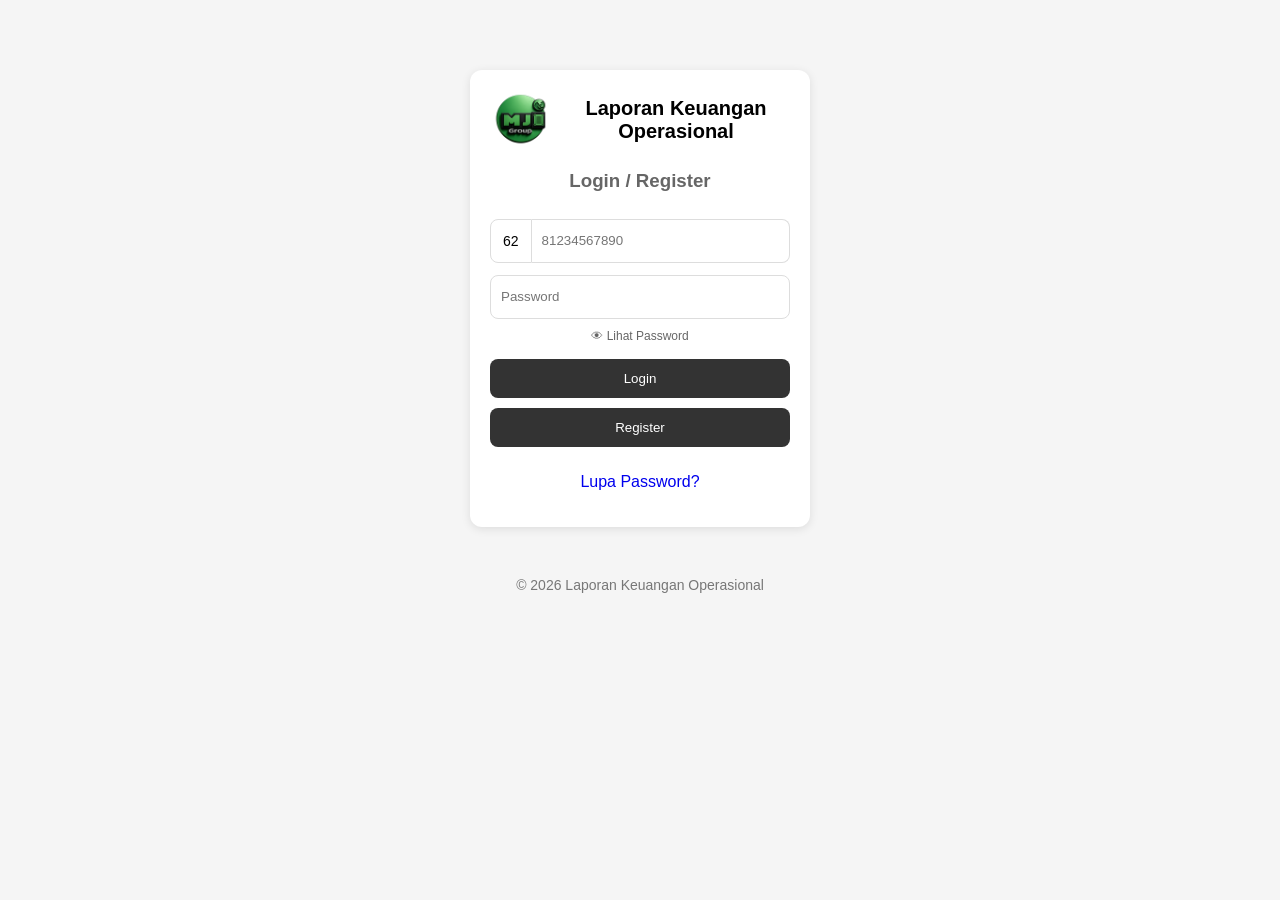
<file: index.html>
<!DOCTYPE html>
<html>
<head>
  <meta http-equiv="refresh" content="0; url=login.html">
  <link rel="manifest" href="/manifest.json">
  <meta name="theme-color" content="#f5f5f5">
</head>
<body>
</body>
</html>
</file>
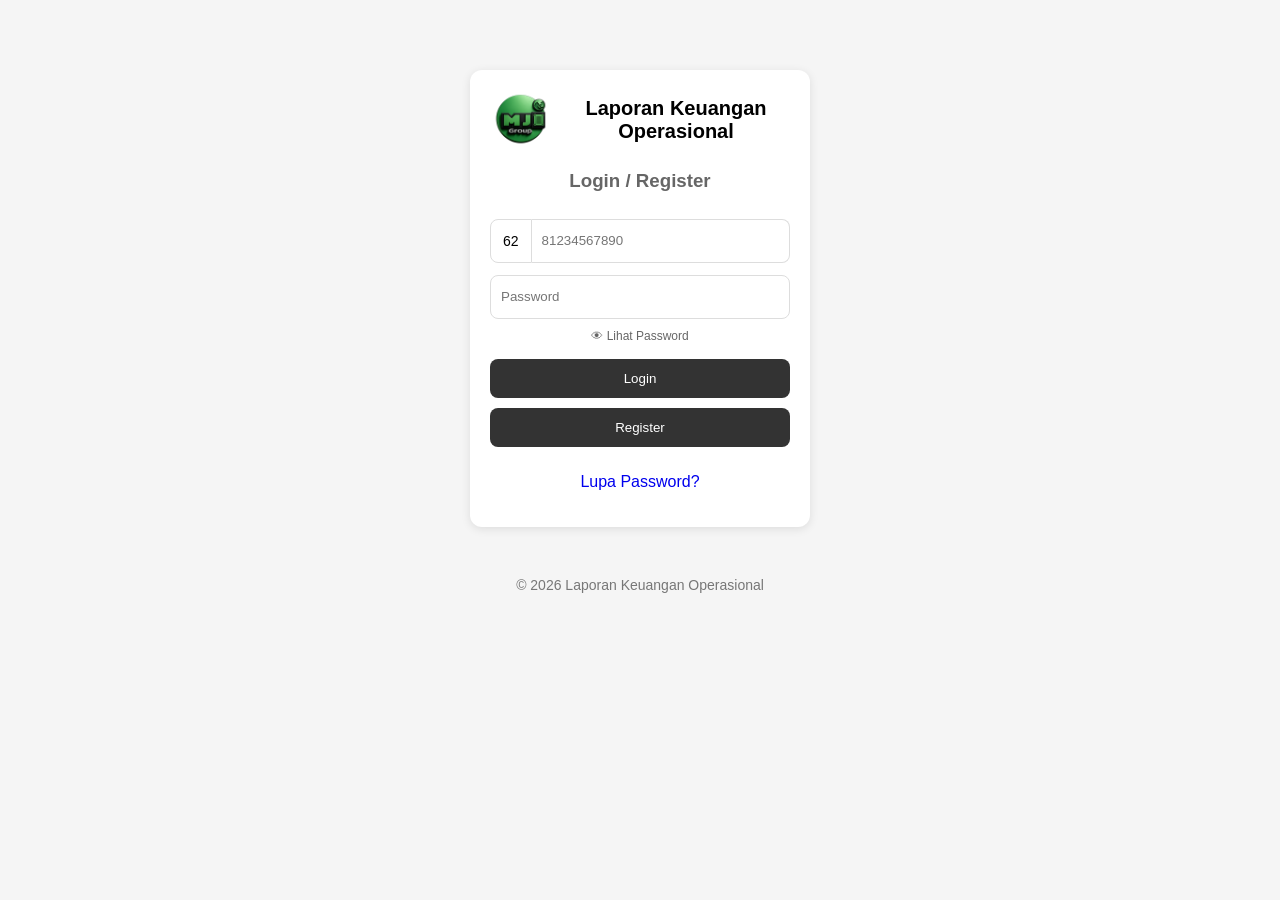
<file: dashboard.html>
<!DOCTYPE html>
<html>
<head>
<meta name="viewport" content="width=device-width, initial-scale=1">
<link rel="manifest" href="/manifest.json">
<meta name="theme-color" content="#f5f5f5">

<title>Dashboard</title>

<link rel="stylesheet" href="css/style.css">
<link rel="stylesheet" href="css/dashboard.css">
<link rel="stylesheet" href="css/navigasi.css">

<link rel="preconnect" href="https://fonts.googleapis.com">
<link rel="preconnect" href="https://fonts.gstatic.com" crossorigin>

<link href="https://fonts.googleapis.com/css2?family=Inter:wght@400;500;600;700&display=swap" rel="stylesheet">
<style>

</style>

</head>

<body>

<div class="container">

  <div class="header">

      <div class="headerTop">

        <div class="appTitle">

          <img
            src="./logo.png"
            alt="Logo"
            class="logoDashboard"
          >

          <div class="appText">
            <div>Laporan Keuangan</div>
            <div>Operasional</div>
          </div>

        </div>

        <div class="keepLoginBox">

          <div class="switchRow">
            <span>Always<br>Login</span>

            <label class="switch">
              <input type="checkbox" id="rememberLogin">
              <span class="slider"></span>
            </label>
          </div>

        </div>

      </div>

      <p>
        Login :
        <strong id="userInfo"></strong>
      </p>

      <div id="ringkasanBulan" class="ringkasanBulan">
        <div class="itemRingkasan">
          <span>Pemasukan:</span><br>
          <strong id="totalMasukBulan">Rp ...</strong>
        </div>

        <div class="itemRingkasan">
        <span>Pengeluaran:</span><br>
        <strong id="totalKeluarBulan">Rp ...</strong>
        </div>
      </div>

      <div class="itemRingkasan" style="margin-top:16px;">

          <div style="margin:0; padding:0; color:white; font-size:12px;">Total Saldo :</div>

            <div id="saldo" class="saldo">
              Rp ...
            </div>

      </div>

  </div>

  

  <div class="card">

      <p style="margin:0; padding:0; color:#777; font-size:12px;">Transaksi Terbaru :</p>

      <div id="listTransaksi">

        <div class="kosong">
        Loading...
        </div>

      </div>

  </div>

  <div class="menu">
    <div class="card">
        <p style="margin:0; padding:0; color:#777; font-size:12px;">Menu :</p>

          <button onclick="tambahPemasukan()">Pemasukan</button>
          <button onclick="tambahPengeluaran()" id="btnPengeluaran">Pengeluaran</button>

    </div>
  </div>

</div>

<div class="bottomNav">

  <button data-menu="dashboard" onclick="lihatDashboard()">
    <span>🏠</span>
    <small>Home</small>
  </button>

  <button data-menu="laporan" onclick="lihatRiwayatTransaksi()">
    <span>📊</span>
    <small>Laporan</small>
  </button>

  <button data-menu="user-profil" onclick="lihatProfil()">
    <span>👤</span>
    <small>Profil</small>
  </button>

  <button data-menu="dompet" onclick="logout()">
    <span>↪️</span>
    <small>Logout</small>
  </button>

</div>

<script src="js/config.js"></script>
<script src="js/api.js"></script>
<script src="js/auth.js"></script>
<script src="js/utils.js"></script>
<script src="js/dashboard.js"></script>
<script src="js/nav.js"></script>



</body>
</html>
</file>
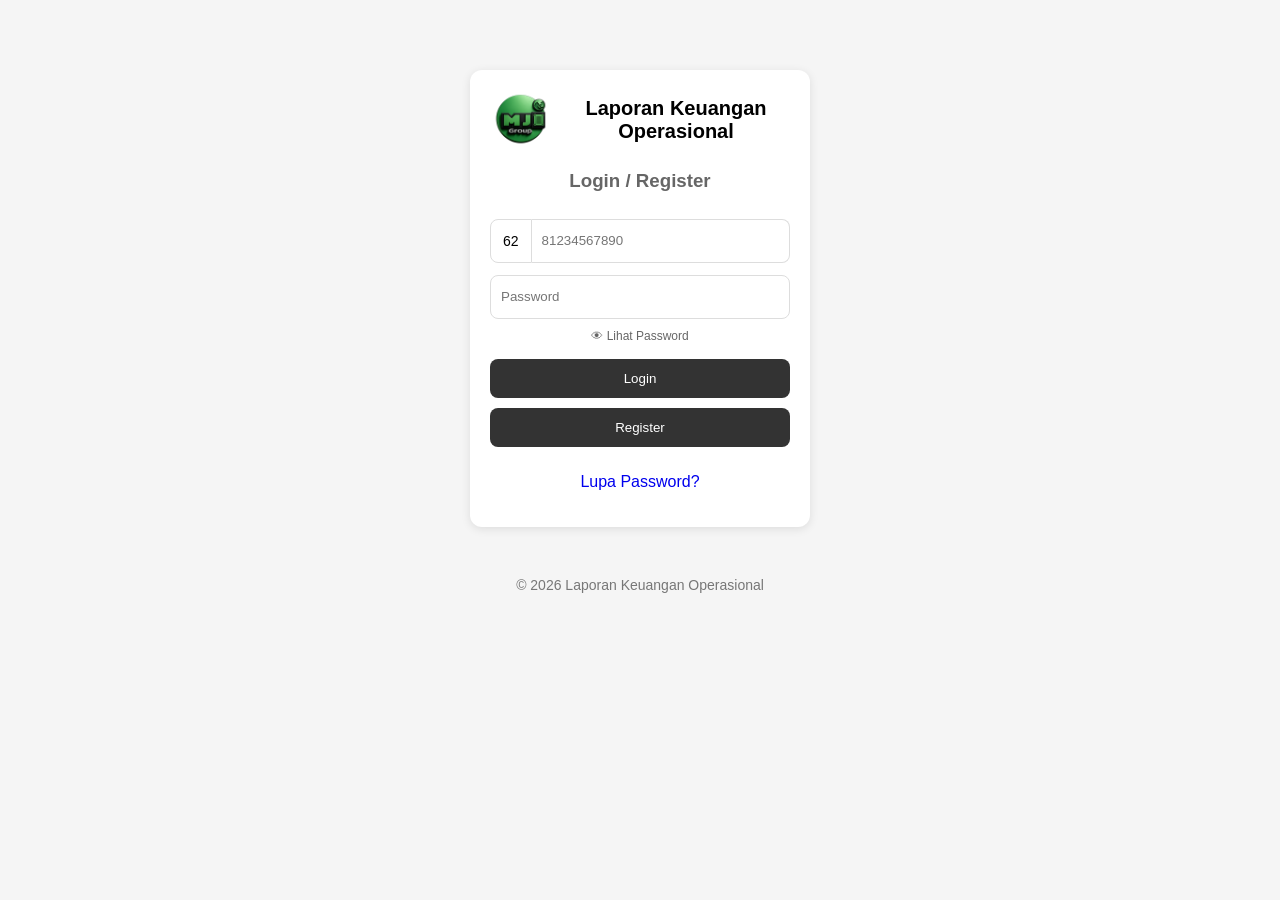
<file: login.html>
<!DOCTYPE html>
<html>
<head>
<meta name="viewport" content="width=device-width, initial-scale=1">
<link rel="manifest" href="/manifest.json">
<meta name="theme-color" content="#f5f5f5">
<title>Login</title>

<link rel="stylesheet" href="css/style.css">
<link rel="stylesheet" href="css/login.css">

</head>

<body>

<div class="container">

    <div class="card">

        <div class="header-login">

            <img
                src="./logo.png"
                alt="Logo"
                class="logo-login"
            >

            <div>
                <h2 class="nama-app">
                    Laporan Keuangan Operasional
                </h2>
            </div>

        </div>

        <h3>Login / Register</h3>

        <div class="phone-input">
            <span class="prefix">62</span>
            <input id="noHp" placeholder="81234567890" inputmode="numeric">
        </div>
        <input id="password" type="password" placeholder="Password">

        <div class="toggle" onclick="togglePass()">👁 Lihat Password</div>

        <p id="status"></p>

        <button id="loginBtn" onclick="login()">Login</button>
        <button id="registerBtn" onclick="register()">Register</button>

        <p>
        <a href="#"
            onclick="bukaModalLupaPassword()"
            class="lupaPassword">
            Lupa Password?
        </a>
        </p>

    </div>

    <div id="modalLupaPassword" class="modal">

    <div class="modal-content">

        <span
        class="close"
        onclick="tutupModalLupaPassword()"
        >&times;</span>

        <h3>Lupa Password</h3>

        <!-- Step 1 -->
        <div id="stepEmail">

        <input
            type="email"
            id="gmailReset"
            placeholder="Masukkan Gmail"
        >

        <button
            onclick="kirimOtpReset()"
        >
            Kirim OTP
        </button>

        </div>

        <!-- Step 2 -->
        <div
        id="stepOtp"
        style="display:none;"
        >

        <input
            type="text"
            id="otpReset"
            placeholder="Masukkan OTP"
        >

        <button
            onclick="verifikasiOtpReset()"
        >
            Verifikasi OTP
        </button>

        </div>

        <!-- Step 3 -->
        <div
        id="stepPassword"
        style="display:none;"
        >

        <input
            type="password"
            id="passwordBaru"
            placeholder="Password Baru"
        >
        <div
        id="togglePassBaru"
        class="toggle"
        onclick="togglePassBaru()"
        >
        👁 Lihat Password
        </div>

        <button
            onclick="simpanPasswordBaru()"
        >
            Simpan Password
        </button>

        </div>

    </div>

    </div>

</div>

<footer id="footer">
© 2026 Laporan Keuangan Operasional
</footer>

<script src="js/config.js"></script>
<script src="js/api.js"></script>

<script src="js/utils.js"></script>
<script src="js/login.js"></script>

</body>
</html>
</file>
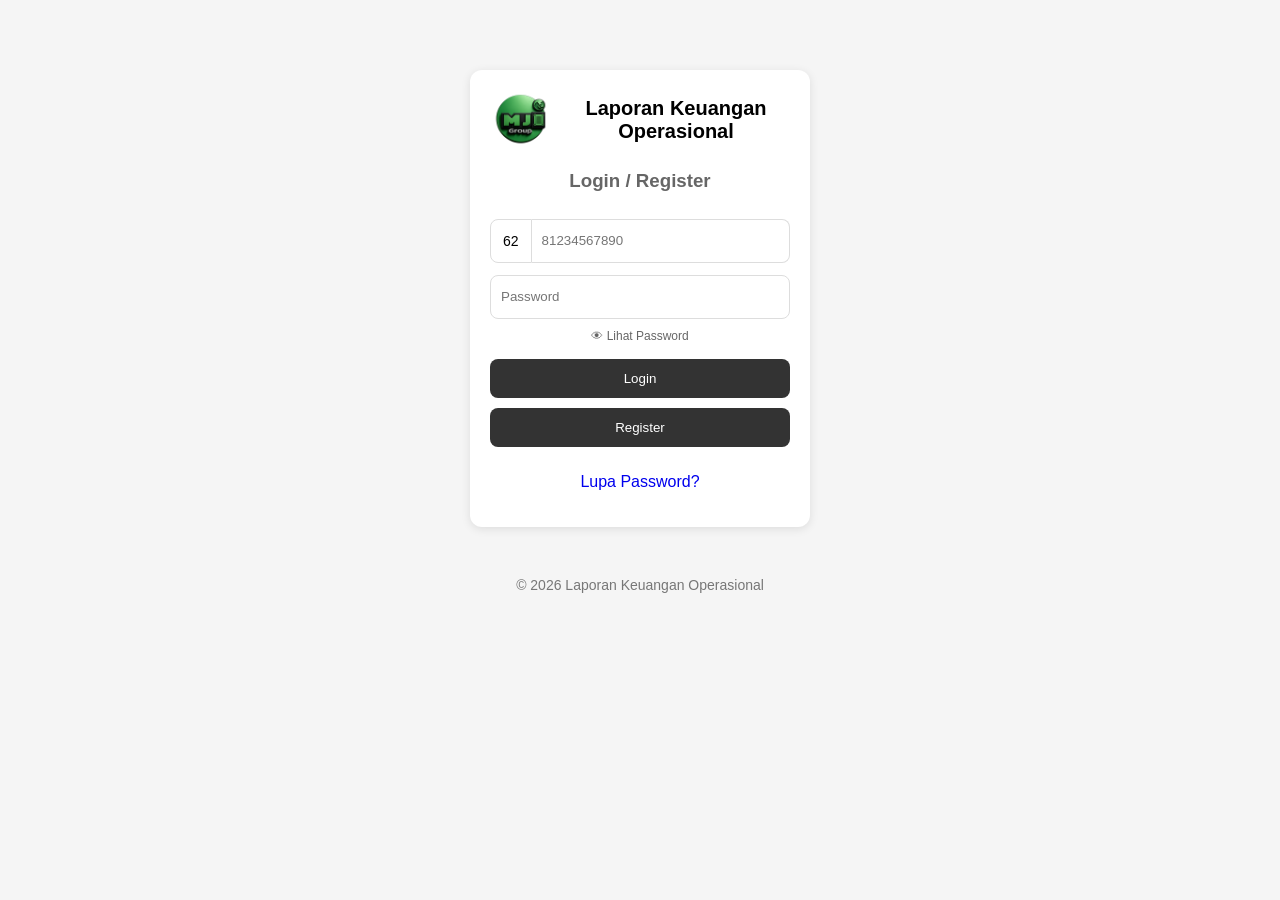
<file: pemasukan.html>
<!DOCTYPE html>
<html>
<head>
<meta name="viewport" content="width=device-width, initial-scale=1">
<link rel="manifest" href="/manifest.json">
<meta name="theme-color" content="#f5f5f5">
<title>Pemasukan</title>

<link rel="stylesheet" href="css/style.css">
<link rel="stylesheet" href="css/button.css">
</head>

<body>

<div class="container">

  <div class="header">
    <h2>Tambah Pemasukan</h2>
  </div>

  <div class="card">
    <label for="tanggal">Tanggal</label>
    <input type="datetime-local" id="tanggal">

    <label for="kategori">Kategori</label>
    <select id="kategori">
      <option value="">Pilih Kategori</option>
      <option value="Top Up Kasbon OP">Top Up Kasbon OP</option>
      <option value="Lainnya">Lainnya</option>
    </select>

    <label for="nominal">Nominal</label>
    <input id="nominal" type="text" inputmode="numeric" placeholder="0">

    <label for="catatan">Keterangan</label>
    <textarea id="catatan" placeholder="Catatan"></textarea>
    
    <label for="file">Upload Bukti</label>
    <input type="file" id="file" accept="image/*,.pdf">
    <img id="preview">
    
    <p id="status"></p>
    <button id="btnSimpan" onclick="simpanPemasukan()">Simpan</button>

    <button class="btnBack" >Kembali</button>

  </div>

</div>

<footer id="footer">
© 2026 Laporan Keuangan Operasional
</footer>

<!-- SCRIPT -->
<script src="js/config.js"></script>
<script src="js/api.js"></script>

<script src="js/auth.js"></script>
<script src="js/utils.js"></script>
<script src="js/pemasukan.js"></script>


</body>
</html>
</file>
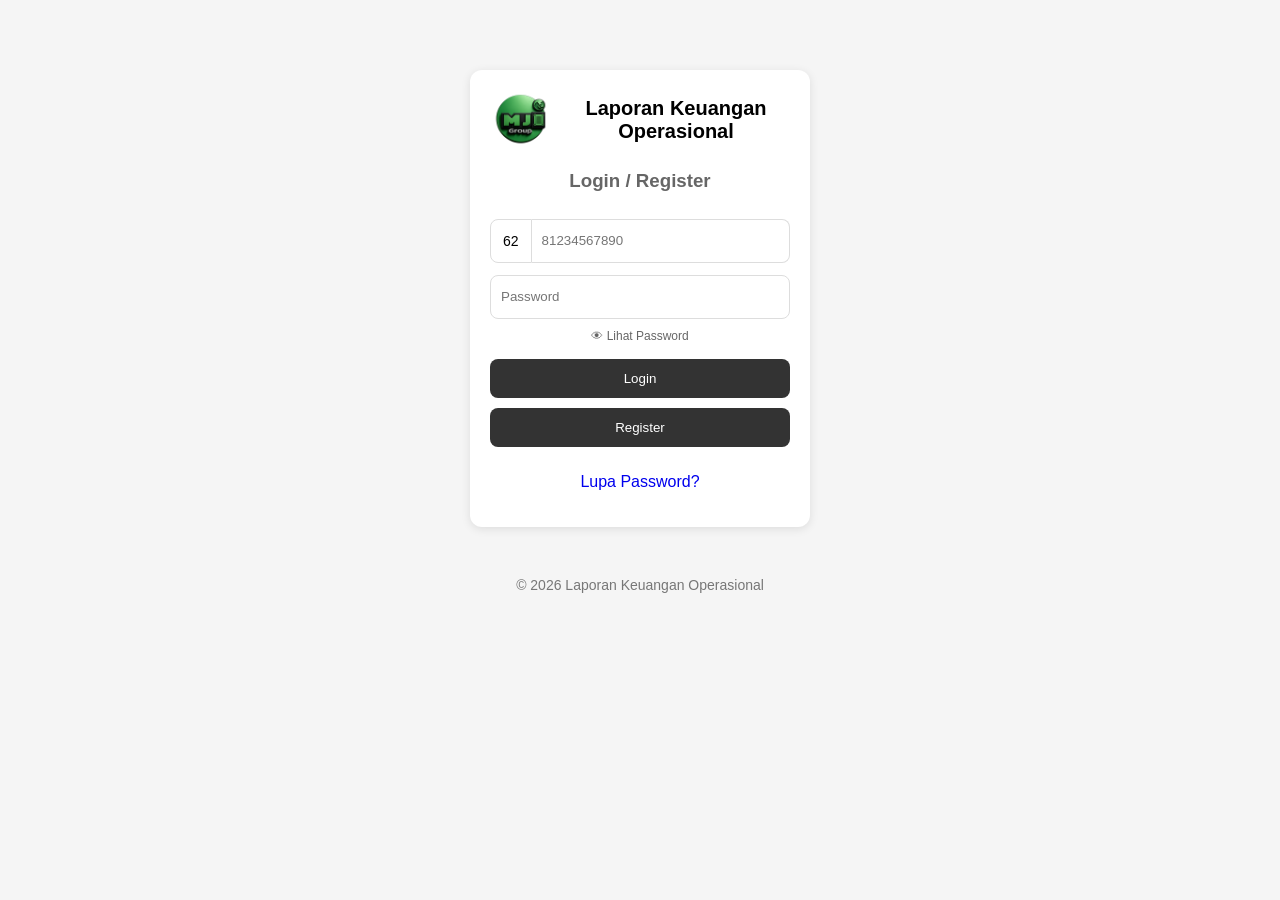
<file: pengeluaran.html>
<!DOCTYPE html>
<html>
<head>
<meta name="viewport" content="width=device-width, initial-scale=1">
<link rel="manifest" href="/manifest.json">
<meta name="theme-color" content="#f5f5f5">

<title>Pengeluaran</title>

<link rel="stylesheet" href="css/style.css">
<link rel="stylesheet" href="css/button.css">

</head>

<body>

<div class="container">

  <div class="header">
    <h2>Tambah Pengeluaran</h2>
  </div>

  <div class="card">

    <label for="tanggal">Tanggal</label>
    <input type="datetime-local" id="tanggal">

    <label for="kategori">Kategori</label>
    <select id="kategori">
      <option value="">Pilih Kategori</option>
      <option value="Transportasi">Transportasi</option>
      <option value="Project">Project</option>
      <option value="Konsumsi">Konsumsi</option>
      <option value="Lainnya">Lainnya</option>
    </select>

    <label for="nominal">Nominal</label>

    <input
      type="text"
      id="nominal"
      inputmode="numeric"
      placeholder="Rp 0"
    >

    <label for="catatan">Keterangan</label>

    <textarea
      id="catatan"
      placeholder="Catatan"
    ></textarea>

    <label for="file">Upload Bukti</label>

    <input type="file" id="file" accept="image/*,.pdf">
    <img id="preview">

    <p id="status"></p>

    <button
      id="btnSimpan"
      class="primaryBtn"
      onclick="simpanPengeluaran()"
    >
      Simpan
    </button>

    <button
      class="btnBack"
    >
      Kembali
    </button>

  </div>

</div>

<footer id="footer">
© 2026 Laporan Keuangan Operasional
</footer>

<script src="js/config.js"></script>
<script src="js/api.js"></script>

<script src="js/auth.js"></script>
<script src="js/utils.js"></script>
<script src="js/pengeluaran.js"></script>

</body>
</html>
</file>
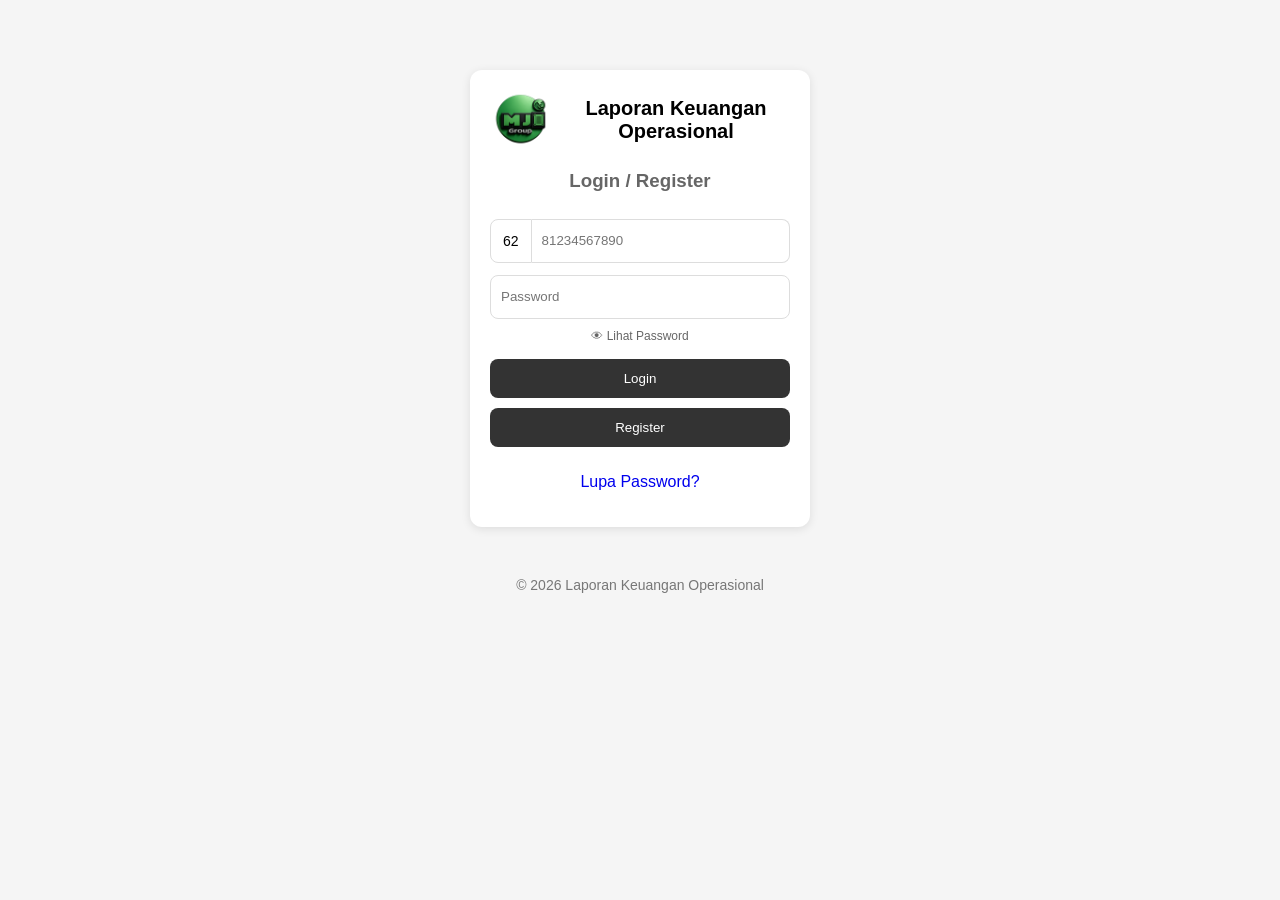
<file: profil.html>
<!DOCTYPE html>
<html>
<head>
<meta name="viewport" content="width=device-width, initial-scale=1">
<link rel="manifest" href="/manifest.json">
<meta name="theme-color" content="#f5f5f5">
<title>Profil</title>

<link rel="stylesheet" href="css/style.css">
<link rel="stylesheet" href="css/button.css">
</head>

<body>

<div class="container">

  <div class="header">
    <h2>Atur Profil</h2>
  </div>

  <div class="card">

    <label for="nama">Nama</label>
    <input id="nama" placeholder="Nama Lengkap" required>

    <label for="jabatan">Jabatan</label>
    <input id="jabatan" placeholder="Jabatan" required>

    <label for="gmail">gmail</label>
    <input id="gmail" placeholder="gmail" required>
    
    <p id="status"></p>
    <button id="btnSimpan">Simpan</button>

    <button class="btnBack" >Kembali</button>

  </div>

</div>

</div>

<!-- SCRIPT -->
<script src="js/config.js"></script>
<script src="js/api.js"></script>

<script src="js/auth.js"></script>
<script src="js/utils.js"></script>
<script src="js/profil.js"></script>


</body>
</html>
</file>
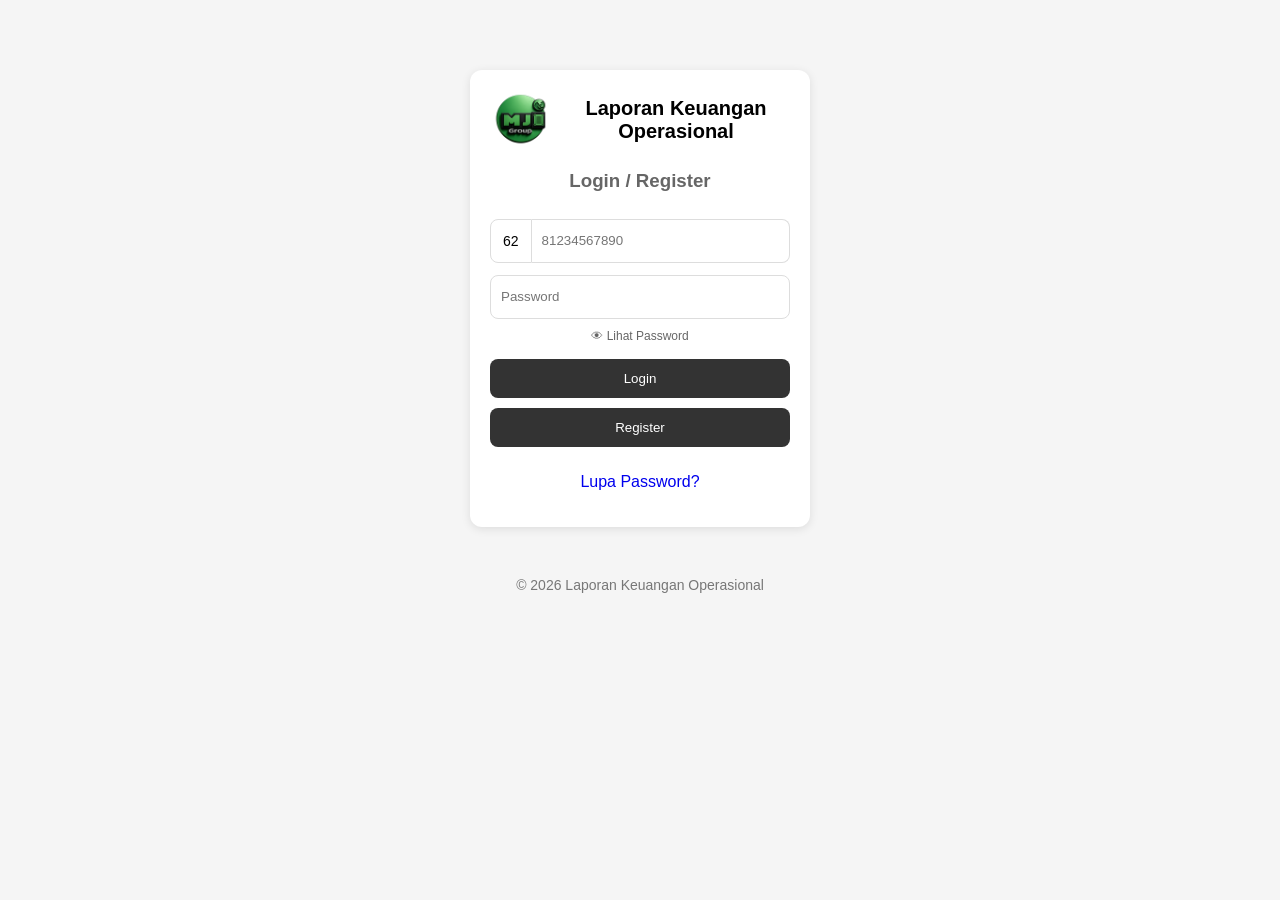
<file: user-profil.html>
<!DOCTYPE html>
<html>
<head>
<meta name="viewport" content="width=device-width, initial-scale=1">
<link rel="manifest" href="/manifest.json">
<meta name="theme-color" content="#f5f5f5">
<title>Laporan</title>

<link rel="stylesheet" href="css/style.css">
<link rel="stylesheet" href="css/button.css">
<link rel="stylesheet" href="css/navigasi.css">


</head>

<body>



<div class="container">

    <div class="card profil-card">

        <div class="header">
            <h2>Profil</h2>
        </div>

        <div class="profil-item">
            <span class="label">Nama</span>
            <span class="value" id="namaUser">Loading ...</span>
        </div>

        <div class="profil-item">
            <span class="label">Jabatan</span>
            <span class="value" id="jabatanUser">Loading ...</span>
        </div>

        <div class="profil-item">
            <span class="label">gmail</span>
            <span class="value" id="gmailUser">Loading ...</span>
        </div>

    </div>

  <div class="card">
    <button onclick="aturProfil()">Edit Profil</button>
  </div>
  
</div>

<div class="bottomNav">

  <button data-menu="dashboard" onclick="lihatDashboard()">
    <span>🏠</span>
    <small>Home</small>
  </button>

  <button data-menu="laporan" onclick="lihatRiwayatTransaksi()">
    <span>📊</span>
    <small>Laporan</small>
  </button>

  <button data-menu="user-profil" onclick="lihatProfil()">
    <span>👤</span>
    <small>Profil</small>
  </button>

  <button data-menu="dompet" onclick="logout()">
    <span>↪️</span>
    <small>Logout</small>
  </button>

</div>

<script src="js/config.js"></script>
<script src="js/api.js"></script>

<script src="js/auth.js"></script>
<script src="js/utils.js"></script>
<script src="js/user-profil.js"></script>
<script src="js/nav.js"></script>

</body>
</html>
</file>
<file: css/style.css>
body{
  background:#f5f5f5;
  padding:20px;
  font-family:'Inter', sans-serif;
  margin: 0;
  padding-bottom: 90px;

}

.container{
  max-width:500px;
  margin:auto;
}

.card{
  background:white;
  border-radius:10px;
}

input{
  width:100%;
  padding:10px;
  margin:8px 0;
  border-radius:8px;
  border:1px solid #ccc;
  box-sizing:border-box;
}

button{
  width:100%;
  padding:12px;
  background:#333333;
  color:white;
  border:none;
  border-radius:8px;
  cursor:pointer;
  display:block;
  margin-top:10px;
}

button:hover{
  background:#666666;
  transform:translateY(-2px);
}

button:active{
  transform:translateY(0);
}

button:disabled{
  background:#999;
  cursor:not-allowed;
}

#footer{
  text-align:center;
  margin-top:40px;
  color:#777;
  font-size:14px;
}


/* =====================================================
   SKELETON - PULSE
   ===================================================== */

.skeleton{
  display:inline-block;
  background:#e5e7eb;
  border-radius:6px;

  animation:
    skeletonPulse 1.2s infinite ease-in-out;
}


.skeletonSaldo{
  width:160px;
  height:28px;
}


.skeletonNominal{
  width:110px;
  height:20px;
}


.skeletonKategori{
  width:100px;
  height:18px;
  margin-bottom:8px;
}


.skeletonKeterangan{
  width:150px;
  height:14px;
  margin-bottom:8px;
}


.skeletonTanggal{
  width:120px;
  height:13px;
}


.skeletonTransaksi{
  min-height:70px;
}


/* =====================================================
   ANIMASI PULSE
   ===================================================== */

@keyframes skeletonPulse{

  0%{
    opacity:.5;
  }

  50%{
    opacity:1;
  }

  100%{
    opacity:.5;
  }

}


/* =====================================================
   SKELETON BULAN - SHIMMER
   ===================================================== */

.skeletonBulan{

  height:40px;
  margin-bottom:10px;
  border-radius:10px;

  background:linear-gradient(
    90deg,
    #eeeeee 25%,
    #f8f8f8 50%,
    #eeeeee 75%
  );

  background-size:200% 100%;

  animation:
    skeletonShimmer 1.2s infinite linear;
}


/* =====================================================
   ANIMASI SHIMMER
   ===================================================== */

@keyframes skeletonShimmer{

  0%{
    background-position:200% 0;
  }

  100%{
    background-position:-200% 0;
  }

}

.skeleton{
  display:inline-block;
  background:#e5e7eb;
  border-radius:6px;
  animation:skeletonProfil 1.2s infinite ease-in-out;
}

.skeletonProfilNama{
  width:140px;
  height:20px;
}

.skeletonProfilJabatan{
  width:100px;
  height:16px;
}

.skeletonProfilGmail{
  width:180px;
  height:16px;
}

@keyframes skeletonProfil{

  0%{
    opacity:.5;
  }

  50%{
    opacity:1;
  }

  100%{
    opacity:.5;
  }

}

.skeletonSummary {
  display: inline-block;
  width: 100px;
  height: 18px;
  border-radius: 6px;

  background: linear-gradient(
    90deg,
    #eeeeee 25%,
    #f7f7f7 50%,
    #eeeeee 75%
  );

  background-size: 200% 100%;
  animation: skeletonSummary 1.2s infinite;
}

@keyframes skeletonSummary {

  0% {
    background-position: 200% 0;
  }

  100% {
    background-position: -200% 0;
  }

}
</file>
<file: css/dashboard.css>
body {
  margin: 0;
}

.header{
  background:#333333;
  color:white;
  padding:20px;
  border-radius:16px;
  margin-bottom: 20px;
}

.header h2 {
  margin-bottom: 5px;
  margin-top: 10px;
}

.header p {
  margin-top: 5px;
}

.card{
  background:#ffffff;
  border-radius:16px;
  padding:16px;
  margin-bottom:16px;
  box-shadow:0 2px 8px rgba(0,0,0,0.08);
}

.saldo{
  font-size:25px;
  font-weight:bold;
  text-align: center;
  padding: 10px;
}

.menu{
  display:grid;
  grid-template-columns:repeat(auto-fit, minmax(140px,1fr));
  gap:12px;
  margin-bottom:16px;
}

.menu button{
  padding:16px;
  border:none;
  border-radius:8px;
  background:#666666;
  color:white;
  font-size:15px;
  cursor:pointer;
  transition:0.2s;
}

#btnPengeluaran{
  background:#666666;
}

.menu button:hover{
  opacity:0.9;
  transform:translateY(-2px);
}

.menu button:active{
  transform:scale(0.98);
}

.logoutBtn{
  width:100%;
  padding:14px;
  border:none;
  border-radius:8px;
  background:#C75B5B;
  color:white;
  font-size:15px;
  font-weight:bold;
}

.transaksiItem{
  padding:12px 0;
  border-bottom:1px solid #eee;
}

.transaksiHeader{
  display:flex;
  justify-content:space-between;
  align-items:center;
  gap:10px;
}

.transaksiHeader > div:first-child{
  flex:1;
  min-width:0;
}

.transaksiHeader strong{
  display:-webkit-box;
  -webkit-line-clamp:2;
  -webkit-box-orient:vertical;
  overflow:hidden;
  white-space:normal;
}

.nominal{
  font-weight:bold;
  flex-shrink:0;
}

.jenis{
  font-size:13px;
  color:#777;
  margin-top:4px;
}

.kosong{
  text-align:center;
  color:#888;
  padding:20px;
}

.menuList {
  display: flex;
  flex-direction: column;
  gap: 10px;
}

.hidden {
  display: none;
}

.menuToggle {
  width: 100%;
  padding: 12px;
  border: none;
  border-radius: 8px;
  color: white;
  cursor: pointer;
}

.menuList button {
  width: 100%;
}

.tanggal{
  font-size: 12px;
  color: #888;
  margin-top: 4px;
}

.btnHapus{
  width: 70px;
  margin-left: auto;
  margin-top: 8px;
  padding: 6px 10px;
  font-size: 12px;
  border: none;
  border-radius: 8px;
  background: #C75B5B;
  color: white;
  cursor: pointer;
}

.btnHapus:hover{
  background: #A94444;
}

.loading{
  text-align:center;
  padding:20px;
  color:#666;
}

.ringkasanBulan{
  display:flex;
  gap:12px;
}

.itemRingkasan{
  flex:1;
  min-width:0; /* penting */
  background:rgba(255,255,255,0.15);
  padding:10px;
  border-radius:8px;
}

.itemRingkasan strong{
  color:white;
  font-size:clamp(13px, 3.5vw, 15px);
  font-weight:600;
}

#totalMasukBulan{
  color:#d2fce1;
}

#totalKeluarBulan{
  color:#fdd3d3;
}



.keepLoginBox{
  display:flex;
  align-items:center;
  gap:8px;
  font-size:11px;
  color:white;
  font-weight:500;
  flex-direction: column;
  align-items: flex-end; /* biar tetap ke kanan */

}

.switchRow{
  display: flex;
  align-items: center;
  gap: 10px;
}

.switch{
  position:relative;
  display:inline-block;
  width:44px;
  height:24px;
}

.switch input{
  opacity:0;
  width:0;
  height:0;
}

.slider{
  position:absolute;
  inset:0;
  cursor:pointer;
  background:#d1d5db;
  border-radius:999px;
  transition:.25s;
}

.slider:before{
  content:"";
  position:absolute;
  width:18px;
  height:18px;
  left:3px;
  top:3px;
  background:white;
  border-radius:50%;
  transition:.25s;
}

.switch input:checked + .slider{
  background:#22c55e;
}

.switch input:checked + .slider:before{
  transform:translateX(20px);
}

@media (max-width:375px){

  .ringkasanBulan{
    flex-direction:column;
  }

}

/* ==================== btn profile ====================== */

.btnProfile{
  font-size: 12px;
  padding: 6px 10px;
  border: none;
  border-radius: 8px;
  background: #444444;
  color: white;
  cursor: pointer;
}

.btnProfile:hover{
  background: #666666;
}

.headerTop{
  display:flex;
  justify-content:space-between;
  align-items:center;
  gap:10px;
}

.appTitle{
  display:flex;
  align-items:center;
  gap:10px;
}

.logoDashboard{
  width:60px;
  height:60px;
  object-fit:contain;
}

.appTitle h2{
  margin:0;
  font-size:18px;
}

.appText{
  display:flex;
  flex-direction:column;
  line-height:1.1;
}

.appText div:first-child{
  font-size:16px;
  font-weight:600;
}

.appText div:last-child{
  font-size:14px;
}
</file>
<file: css/navigasi.css>
/* ================== bottom nav ==================== */
.bottomNav{
  position: fixed;
  left: 50%;
  bottom: 16px;
  transform: translateX(-50%);

  width: calc(100% - 32px);
  max-width: 500px;

  display: flex;
  gap: 10px;
  padding: 10px 16px;

  background: white;
  border-radius: 16px;
  box-shadow: 0 4px 20px rgba(0,0,0,.15);
  z-index: 1000;
  box-sizing: border-box;
}

.bottomNav button{
  flex: 1;
  margin: 0;
  padding: 4px 4px 8px;

  background: none;
  border: none;

  display: flex;
  flex-direction: column;

  align-items: center;
  justify-content: center;

  font-size: 15px;
  color: #333333;

  position: relative;
}

.bottomNav button::after{
  content: "";
  position: absolute;
  bottom: 0;
  left: 50%;

  width: 24px;
  height: 3px;

  background: transparent;
  border-radius: 999px;

  transform: translateX(-50%) scaleX(0);
  transition: .2s ease;
}

.bottomNav button.active::after{
  background: var(--text); /* warna garis aktif */
  transform: translateX(-50%) scaleX(1);
}

.bottomNav button span{
  font-size: 12px;
}

.bottomNav button small{
  margin-top: 2px;
}
</file>
<file: css/login.css>
.toggle{
  font-size:12px;
  cursor:pointer;
  color:#666666;
}

.btnAdmin{
  top:40px;
  right:25%;
  width:100px;
  background:#666666;
  cursor:pointer;
  box-shadow:0 4px 10px rgba(0,0,0,0.2);
}

.btnAdmin:hover{
  background:#777777;
}

.lupaPassword{
  display:inline-block;
  margin-top:10px;
  text-decoration:none;
}

#footer{
  text-align:center;
  margin-top:40px;
  color:#777;
  font-size:14px;
}

/*==================== LUPA PASS ======================= */
.modal{
  display:none;
  position:fixed;
  inset:0;
  background:rgba(0,0,0,.5);
  z-index:9999;
}

.modal-content{
  background:#fff;
  width:90%;
  max-width:350px;
  margin:100px auto;
  padding:20px;
  border-radius:12px;
  box-shadow:0 4px 12px rgba(0,0,0,.2);
}

.modal-content input{
  width:100%;
  padding:10px;
  margin-bottom:10px;
  box-sizing:border-box;
}

.modal-content button{
  width:100%;
  padding:10px;
}

.close{
  float:right;
  cursor:pointer;
  font-size:22px;
}

/*=================== logo login ================== */

.header-login{
    display:flex;
    align-items:center;
    justify-content:center;
    gap:12px;
    margin-bottom:20px;
}

.logo-login{
    width:60px;
    height:60px;
    object-fit:contain;
}

.nama-app{
    margin:0;
    font-size:20px;
}

.card h3 {
  color: #666666;
}

/* ======================= login ======================== */
.phone-input{
  display:flex;
  width:100%;
  height:44px;
  margin-bottom: 10px;
}

.prefix{
  display:flex;
  align-items:center;
  justify-content:center;
  margin-top: 8px;

  padding:0 12px;

  border:1px solid #ddd;

  border-radius:8px 0 0 8px;
  box-sizing:border-box;
  font-size: 14px;
}

.phone-input input{
  flex:1;
  height:100%;          /* penting */

  border:1px solid #ddd;
  border-left:none;

  border-radius:0 8px 8px 0;
  box-sizing:border-box;

  padding:0 10px;       /* bukan 10px semua sisi */
}

.prefix,
.phone-input input{
  height:100%;
}


#password{
  width:100%;
  padding:10px;
height:44px;
  border:1px solid #ddd;
  border-radius:8px;

  margin:10px 0;
  box-sizing:border-box;
}

.phone-input,
#password{
  width:100%;
  box-sizing:border-box;
}

.card {
  width: 300px;
  margin: 50px auto;
  padding: 20px;
  border-radius: 12px;
  box-shadow: 0 2px 10px rgba(0,0,0,0.1);
  text-align: center;
}

@media (max-width:376px){

  .card {
    width: 85%;
  }

}

@media (max-width:400px){

  .modal-content {
    width: 80%;
  }

  .card {
    width: 85%;
  }

}

@media (max-width:350px){

  .modal-content {
    width: 80%;
  }

  .card {
    width: 85%;
  }

}
</file>
<file: css/button.css>
/* RESET */
*{
margin:0;
padding:0;
box-sizing:border-box;
}

body{
font-family:'Inter',sans-serif;
background:#f5f5f5;
color:#222;
}

/* HEADER */
.header{
padding:16px;
background:white;
position:sticky;
top:0;
z-index:10;
border-radius:16px;
}

.header h2{
font-size:22px;
font-weight:700;
}

.header p{
color:#666;
font-size:14px;
margin-top:4px;
}

/* CONTAINER */
.container{
display:flex;
flex-direction:column;
gap:12px;
}

/* CARD UMUM */
.card{
background:white;
padding:16px;
border-radius:16px;
box-shadow:0 2px 10px rgba(0,0,0,0.1);
}

/* SALDO */
.saldo{
font-size:30px;
font-weight:700;
margin-top:10px;
color:#22c55e;
}

/* TOTAL BOX */
.totalRow{
display:flex;
gap:10px;
}

.totalItem{
flex:1;
padding:14px;
border-radius:14px;
color:white;
}

.masuk{
background:#22c55e;
}

.keluar{
background:#ef4444;
}

.totalItem small{
display:block;
font-size:12px;
opacity:0.9;
margin-bottom:6px;
}

.totalItem h3{
font-size:18px;
}

/* TRANSAKSI */
.transaksi{
display:flex;
justify-content:space-between;
align-items:center;
padding:12px 0;
border-bottom:1px solid #eee;
}

.transaksi:last-child{
border-bottom:none;
}

.transaksiKiri{
display:flex;
align-items:center;
gap:10px;
}

.icon{
width:40px;
height:40px;
border-radius:8px;
display:flex;
align-items:center;
justify-content:center;
font-weight:bold;
color:white;
}

.iconMasuk{
background:#22c55e;
}

.iconKeluar{
background:#ef4444;
}

.nama{
font-weight:600;
font-size:14px;
}

.tanggal{
font-size:12px;
color:#777;
}

.nominalMasuk{
color:#22c55e;
font-weight:700;
}

.nominalKeluar{
color:#ef4444;
font-weight:700;
}

/* MENU BOTTOM */
.menu{
position:fixed;
bottom:0;
left:0;
right:0;
background:white;
padding:12px;
display:grid;
grid-template-columns:repeat(4,1fr);
gap:8px;
border-top:1px solid #eee;
}

.menu button{
border:none;
background:#111827;
color:white;
padding:12px 8px;
border-radius:8px;
font-size:13px;
font-weight:600;
cursor:pointer;
}

/* FORM INPUT */
input,
select,
textarea{
width:100%;
padding:12px;
border:1px solid #ddd;
border-radius:8px;
margin-top:6px;
margin-bottom:14px;
font-family:'Inter',sans-serif;
font-size:14px;
background:white;
}

textarea{
min-height:90px;
resize:none;
}

label{
font-size:13px;
font-weight:600;
}

/* BUTTON */
button{
font-family:'Inter',sans-serif;
}

.primaryBtn{
width:100%;
background:#111827;
color:white;
border:none;
padding:14px;
border-radius:8px;
font-size:14px;
font-weight:600;
cursor:pointer;
}

/* DOMPET LIST */
.dompetCard{
display:flex;
justify-content:space-between;
align-items:center;
padding:14px;
border-bottom:1px solid #eee;
}

.dompetInfo{
display:flex;
align-items:center;
gap:12px;
}

.dompetIcon{
width:44px;
height:44px;
border-radius:8px;
background:#eef2ff;
display:flex;
align-items:center;
justify-content:center;
font-size:18px;
}

.dompetNama{
font-weight:600;
font-size:14px;
}

.dompetJenis{
font-size:12px;
color:#777;
}

.dompetSaldo{
font-weight:400;
font-size:16px;
margin-left:auto;
text-align:right;
color:#2d89ef;
}

/* EMPTY STATE */
.kosong{
text-align:center;
padding:30px;
color:#888;
font-size:13px;
}

/* BACK BUTTON */
.btnBack{
background:#C75B5B;
color:white;
border:none;
padding:12px;
border-radius:8px;
width:100%;
font-weight:600;
cursor:pointer;
}

.btnEdit{
  width: 55px;
  margin-left: auto;
  margin-top: 8px;
  padding: 6px 10px;
  font-size: 12px;
  border: none;
  border-radius: 8px;
  background: #666666;
  color: white;
  cursor: pointer;
}

.btnEdit:hover{
  background: #333333;
}

.summaryBulanan{
  display:flex;
  gap:10px;
  margin-bottom:16px;
  margin-top:15px;
}

.summaryCard{
  flex:1;
  padding:14px;
  border-radius:12px;
  color:white;

  backdrop-filter:blur(8px);

  border:1px solid rgba(255,255,255,0.8);

  box-shadow:
    inset 0 1px 0 rgba(255,255,255,.15),
    0 4px 12px rgba(0,0,0,.1);
}

.summaryCard.masuk{
  background:rgba(34,197,94,0.7);
}

.summaryCard.keluar{
  background:rgba(239,68,68,0.7);
}

.summaryCard span{
  font-size:12px;
  color:rgba(255,255,255,0.85);
}

.summaryCard strong{
  display:block;
  margin-top:8px;
  font-size:15px;
  font-weight:700;
  color:white;
}

.btnDownloadPdf {
  margin-bottom: 10px;
}

.menuLaporan{

  display:flex;

  border-bottom:1px solid #ddd;

  margin-bottom:15px;
}

.menuLaporan div{

  flex:1;

  text-align:center;

  padding:12px;

  cursor:pointer;

  font-weight:bold;
}

.menuAktif{

  color:#2d89ef;

  border-bottom:3px solid #2d89ef;
}

.cardBulanAktif{
  background:#333333;
  color:white;
  border-radius:12px;
}

#listBulan .card {
  border-radius: 0;
  margin-top:0;
  margin-bottom:0 !important;
}

#listBulan .card:first-child {
  margin-top: 10px;
  border-top-left-radius: 12px;
  border-top-right-radius: 12px;
}

#listBulan .card:last-child {
  border-bottom-left-radius: 12px;
  border-bottom-right-radius: 12px;
}

#preview {
  width:100%;
  margin-top:10px;
  justify-content:center;
  display:block;
  margin-left:auto;
  margin-right:auto;
  margin-bottom:10px;
}

.modalOverlay {
  position: fixed;
  inset: 0;
  background: rgba(0,0,0,0.5);
  display: flex;
  justify-content: center;
  align-items: center;
  z-index: 9999;
}

.modalBox {
  width: 90%;
  max-width: 420px;
  background: white;
  border-radius: 12px;
  padding: 15px;
  animation: pop .2s ease;
}

@keyframes pop {
  from { transform: scale(0.9); opacity: 0; }
  to { transform: scale(1); opacity: 1; }
}

.modalHeader {
  display: flex;
  justify-content: space-between;
  align-items: center;
  border-bottom: 1px solid #eee;
  margin-bottom: 10px;
}

.modalHeader button {
  border: none;
  background: #f3f4f6;
  color: #111;
  font-size: 18px;
  cursor: pointer;
  width: 32px;
  height: 32px;
  border-radius: 8px;
  display: flex;
  align-items: center;
  justify-content: center;
  margin-bottom: 15px;
}

.modalContent div {
  margin-bottom: 8px;
}

.modalRow{
  display:flex;
  justify-content:space-between;
  gap:10px;
  padding:8px 0;
  border-bottom:1px solid #f1f1f1;
}

.modalLabel{
  font-size:13px;
  color:#666;
  flex:1;
}

.modalValue{
  font-size:14px;
  font-weight:600;
  flex:1;
  text-align:right;
}

body.modalOpen{
  overflow: hidden;
}

.modalRow img{
  object-fit:cover;
  max-height:250px;
}

.transaksiItem:hover {
  background: #f5f5f5;
}

.itemRingkasan{
  flex:1;
  min-width:0; /* penting */
  background:rgba(230, 220, 220, 0.15);
  padding:10px;
  border-radius:8px;
  margin-bottom: 10px;
}

.itemRingkasan strong{
  color:white;
  font-size:clamp(13px, 3.5vw, 15px);
  font-weight:600;
}

/* ================= IMAGE PREVIEW OVERLAY ================= */
#imagePreviewOverlay{
  position: fixed;
  inset: 0;
  background: rgba(0,0,0,0.85);
  display: none;
  justify-content: center;
  align-items: center;
  z-index: 99999;

  /* animasi halus */
  animation: fadeIn .2s ease;
}

.closePreviewBtn{
  position:absolute;
  top:20px;
  right:20px;

  width:40px;
  height:40px;

  display:flex;
  align-items:center;
  justify-content:center;

  border:none;
  border-radius:50%;

  background:rgba(255,255,255,0.2);
  color:white;

  font-size:22px;
  font-weight:bold;
  line-height:1;

  cursor:pointer;
  z-index:100000;

  backdrop-filter: blur(4px);
}

.closePreviewBtn:hover{
  background:rgba(255,255,255,0.3);
}

/* gambar preview */
#imagePreviewFull{
  max-width: 92%;
  max-height: 92%;
  border-radius: 12px;

  /* biar enak dilihat */
  box-shadow: 0 10px 30px rgba(0,0,0,0.5);

  /* efek masuk */
  animation: zoomIn .2s ease;
  cursor: zoom-out;
}

/* animasi background */
@keyframes fadeIn{
  from { opacity: 0; }
  to { opacity: 1; }
}

/* animasi gambar */
@keyframes zoomIn{
  from { transform: scale(0.85); opacity: 0; }
  to { transform: scale(1); opacity: 1; }
}

/* ================= kategori ================= */
.inputWrapper{
  position:relative;
}

#kategoriDropdown{
  position:absolute;
  top:calc(100% + 2px); /* hanya 2px jarak */
  left:0;
  right:0;

  background:#fff;
  border:1px solid #ddd;

  max-height:200px;
  overflow-y:auto;

  display:none;
  z-index:1000;
  margin-top:-15px;

  box-shadow:0 4px 12px rgba(0,0,0,.08);
  overflow:hidden;
}

.kategori-item{
  padding:12px 14px;
  cursor:pointer;
  border-bottom:1px solid #eee;
}

.kategori-item:last-child{
  border-bottom:none;
}

.kategori-item:hover{
  background:#f5f5f5;
}

#listKategori .card{
  border-radius: 0;
} 

/* ================ profil card ================== */

.profil-card{
  background:#fff;
  border-radius:12px;
  padding:16px;
  box-shadow:0 2px 8px rgba(0,0,0,.08);
}

.profil-card .header h2{
  margin:0;
  font-size:20px;
}

.profil-item{
  display:flex;
  justify-content:space-between;
  align-items:center;
  padding:5px 16px;
  border-bottom:1px solid #eee;
}

.profil-item:last-child{
  border-bottom:none;
}

.label{
  color:#666;
  font-weight:500;
}

.value{
  font-weight:600;
  text-align:right;
  margin-left: 15px;
}

/* ==================== edit hapus riwayat transaksi ================== */

.modalAction{
  display:flex;
  gap:10px;
  margin-top:20px;
}

.btnEdit,
.btnHapus{
  flex:1;
  border:none;
  padding:12px;
  border-radius:10px;
  font-weight:bold;
  cursor:pointer;
  margin-top: 8px;
}

.btnEdit{
  background:#3B82C4;
  color:white;
}

.btnHapus{
  background:#C75B5B;
  color:white;
}

.btnPdf {
  background-color: #4a93e7;
}

#btnLoadMoreTanggal {
  background-color: #666666;
}

.card .tanggalCard button {
  background-color: #666666;
}


/* =========== filter pdf ================= */

.btnDownloadPdf {
  margin-top: 15px;
}

.filter-pdf h3 {
  margin-bottom: 5px;
  text-align: center;
}

.filter-pdf {
  margin-top: 20px;
  margin-bottom: 20px;
  padding: 16px;
  border-radius: 12px;
  background: #fff;
  box-shadow:0 2px 10px rgba(0,0,0,0.1);
}

.filter-pdf label {
  display: block;
  margin-bottom: 5px;
  font-weight: 600;
  color: #777;
}

.filter-pdf input[type="date"] {
  width: 100%;
  padding: 10px;
  margin-bottom: 12px;
  border: 1px solid #ccc;
  border-radius: 8px;
  box-sizing: border-box;
}

.btnPdf {
  width: 100%;
  padding: 12px;
  border: none;
  border-radius: 8px;
  cursor: pointer;
}
</file>
